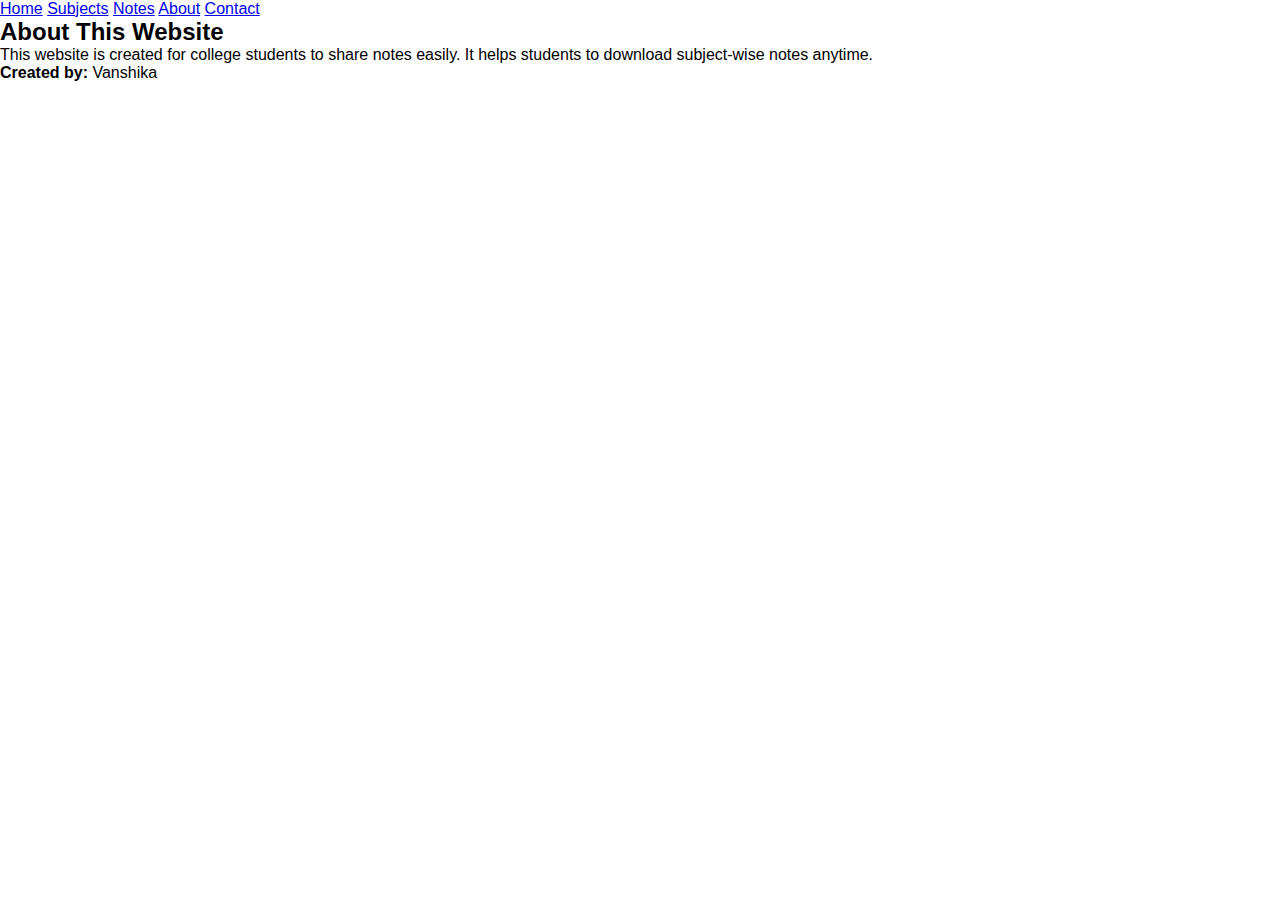
<file: about.html>
<!DOCTYPE html>
<html>
<head>
<title>About</title>
<link rel="stylesheet" href="style.css">
</head>
<body>

<div class="navbar">
<a href="index.html">Home</a>
<a href="subjects.html">Subjects</a>
<a href="notes.html">Notes</a>
<a href="about.html">About</a>
<a href="contact.html">Contact</a>
</div>

<h2>About This Website</h2>
<p>
This website is created for college students to share notes easily.
It helps students to download subject-wise notes anytime.
</p>

<p><b>Created by:</b> Vanshika</p>

</body>
</html>
</file>
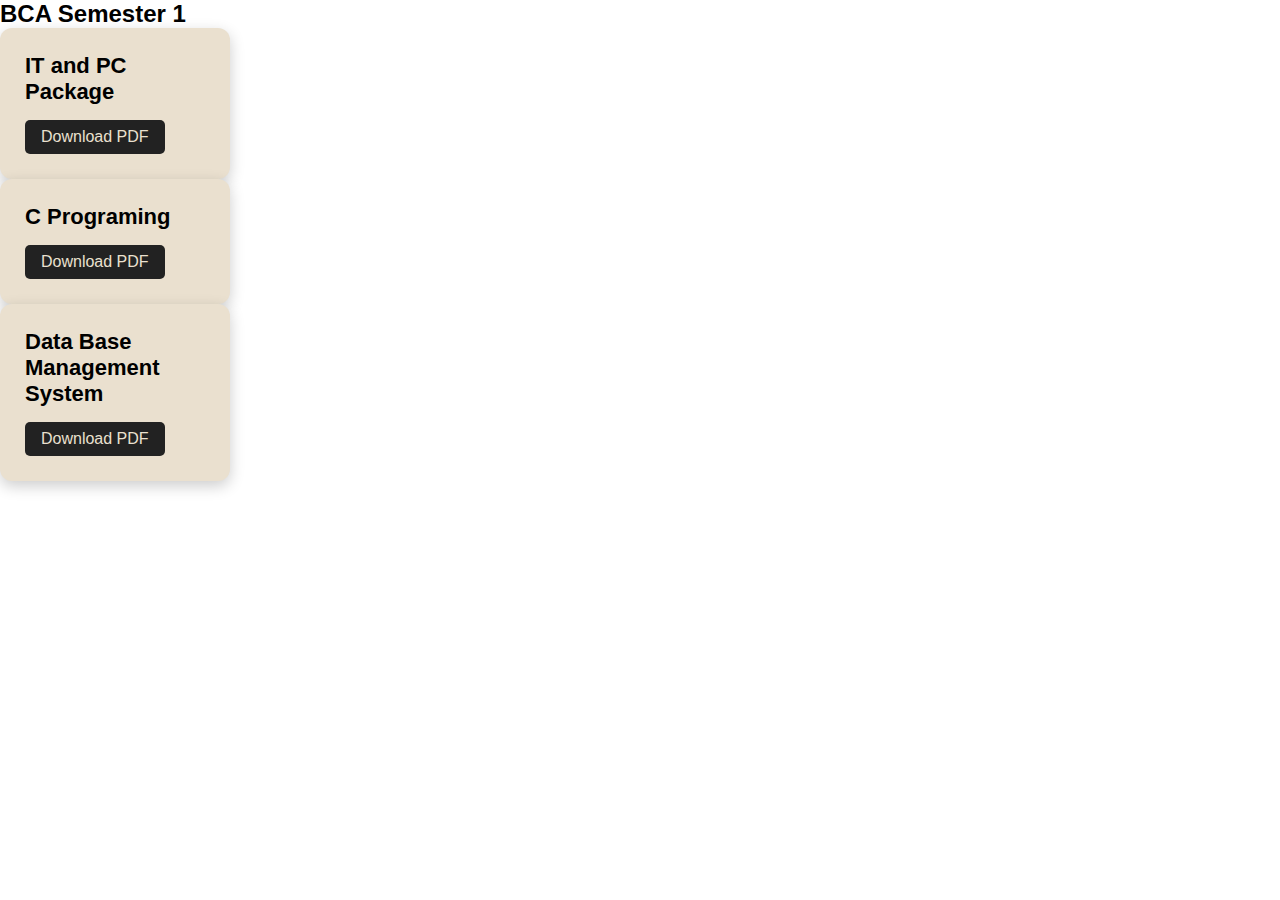
<file: BCA 1 sem.html>
<!DOCTYPE html>
<html>
<head>
<title>BCA Semester 1</title>
<link rel="stylesheet" href="style.css">
</head>
<body>

<h2>BCA Semester 1</h2>

<div class="card">
<h3>IT and PC Package </h3>
<a href="pdf/BCA 1 sem_IT and PC Package.pdf" target="_blank">Download PDF</a>
</div>

<div class="card">
<h3>C Programing </h3>
<a href="pdf/BCA 1 sem_C Programing.pdf" target="_blank">Download PDF</a>
</div>

<div class="card">
<h3>Data Base Management System </h3>
<a href="pdf/BCA 1 sem_DBMS.pdf" target="_blank">Download PDF</a>
</div>

</body>
</html>
</file>
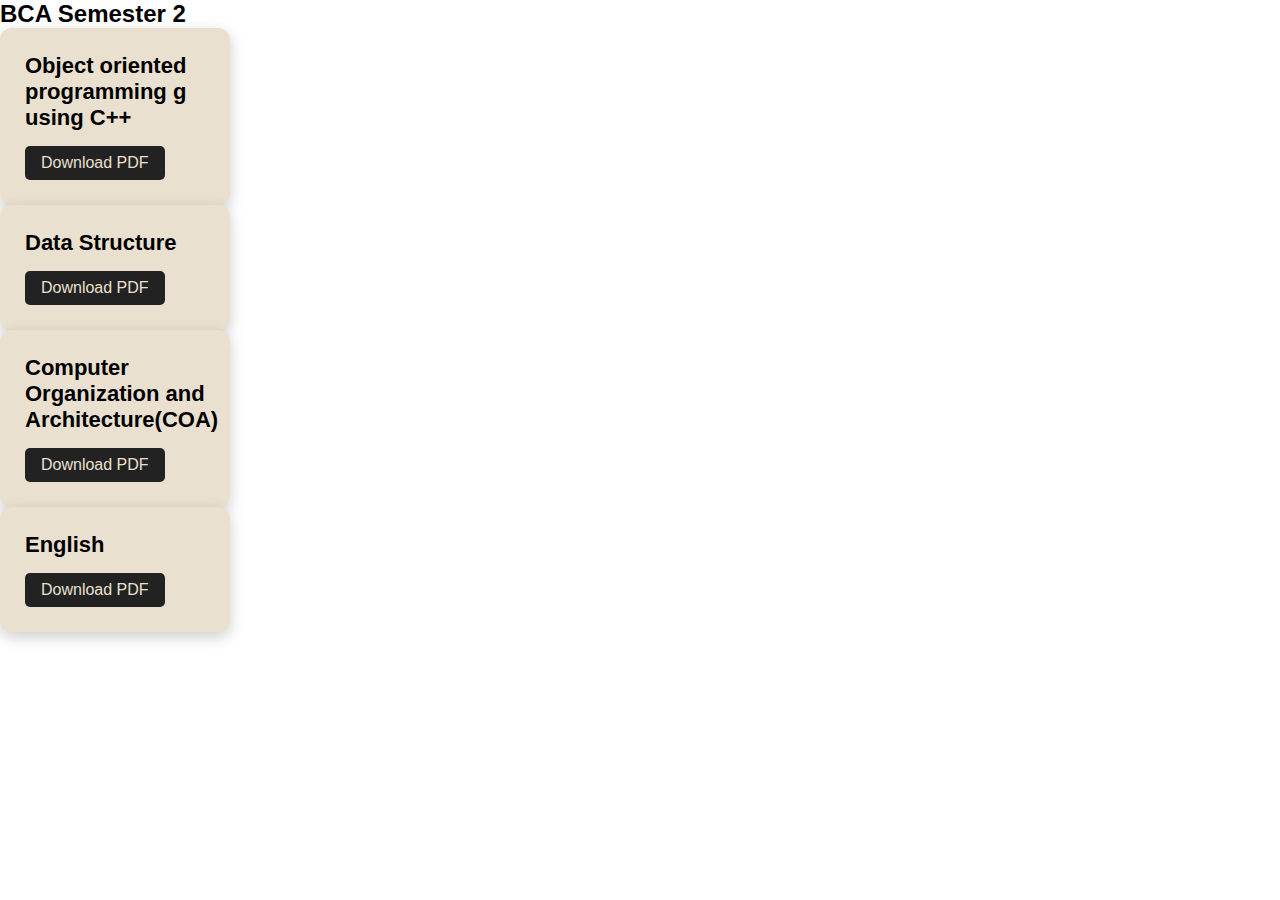
<file: BCA 2 sem.html>
<!DOCTYPE html>
<html>
<head>
<title>BCA Semester 2</title>
<link rel="stylesheet" href="style.css">
</head>
<body>

<h2>BCA Semester 2</h2>

<div class="card">
<h3>Object oriented programming g using C++</h3>
<a href="pdf/BCA 2 sem_C++.pdf" target="_blank">Download PDF</a>
</div>

<div class="card">
<h3>Data Structure</h3>
<a href="pdf/BCA 2 sem_Data Structure.pdf" target="_blank">Download PDF</a>
</div>

<div class="card">
<h3>Computer Organization and Architecture(COA)</h3>
<a href="pdf/BCA 2 sem_COA.pdf" target="_blank">Download PDF</a>
</div>

<div class="card">
<h3>English</h3>
<a href="pdf/BCA 2 sem_English.pdf" target="_blank">Download PDF</a>
</div>

</body>
</html>
</file>
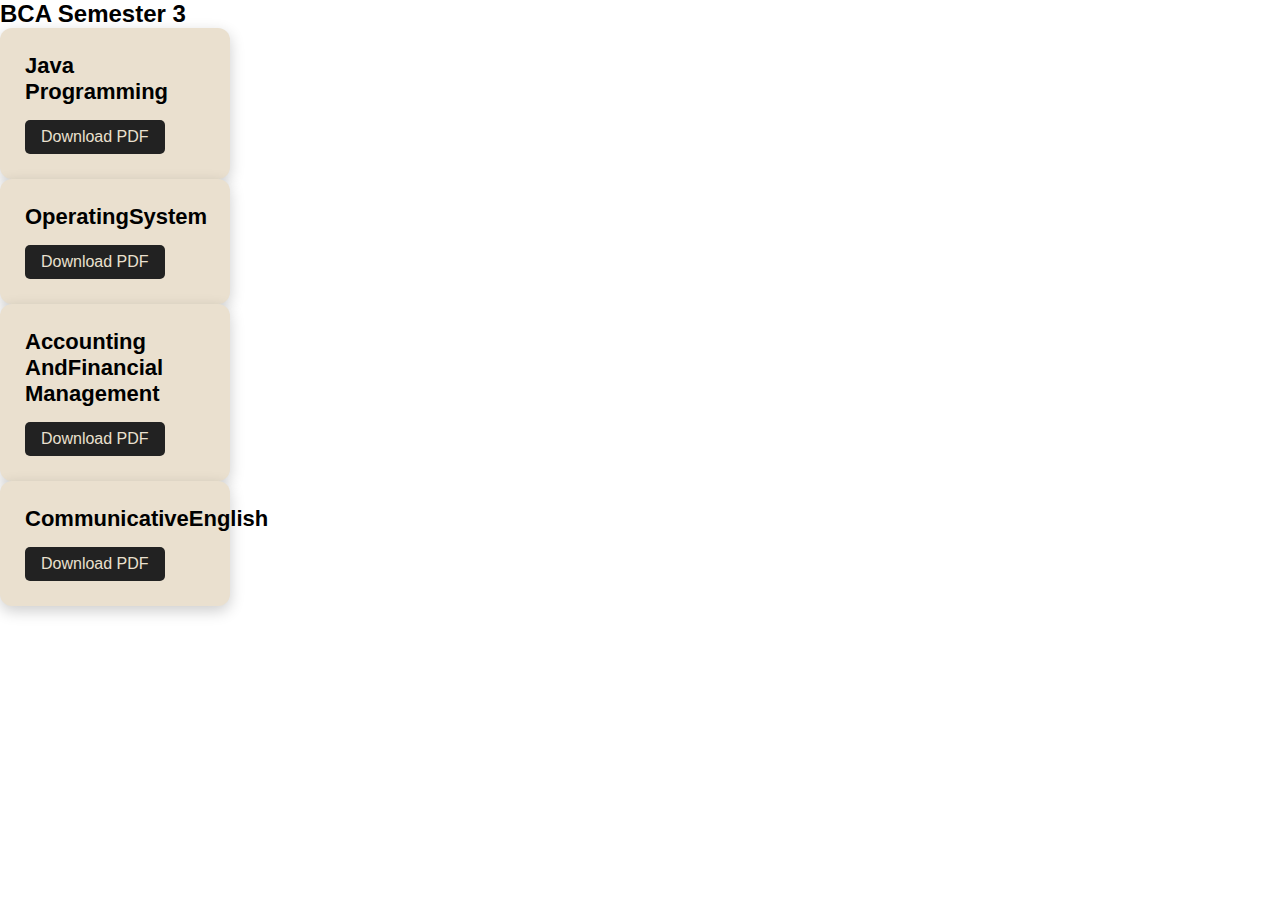
<file: BCA 3 sem.html>
<!DOCTYPE html>
<html>
<head>
<title>BCA Semester 3</title>
<link rel="stylesheet" href="style.css">
</head>
<body>

<h2>BCA Semester 3</h2>

<div class="card">
<h3>Java Programming</h3>
<a href="pdf/BCA 3 sem_java.pdf" target="_blank">Download PDF</a>
</div>

<div class="card">
<h3>OperatingSystem</h3>
<a href="pdf/BCA 3 sem_OperatingSystem.pdf" target="_blank">Download PDF</a>
</div>

<div class="card">
<h3>Accounting AndFinancial Management</h3>
<a href="pdf/BCA 3 sem_Accounting AndFinancial Management.pdf" target="_blank">Download PDF</a>
</div>

<div class="card">
<h3>CommunicativeEnglish</h3>
<a href="pdf/BCA 3 sem_CommunicativeEnglish.pdf" target="_blank">Download PDF</a>
</div>

</body>
</html>
</file>
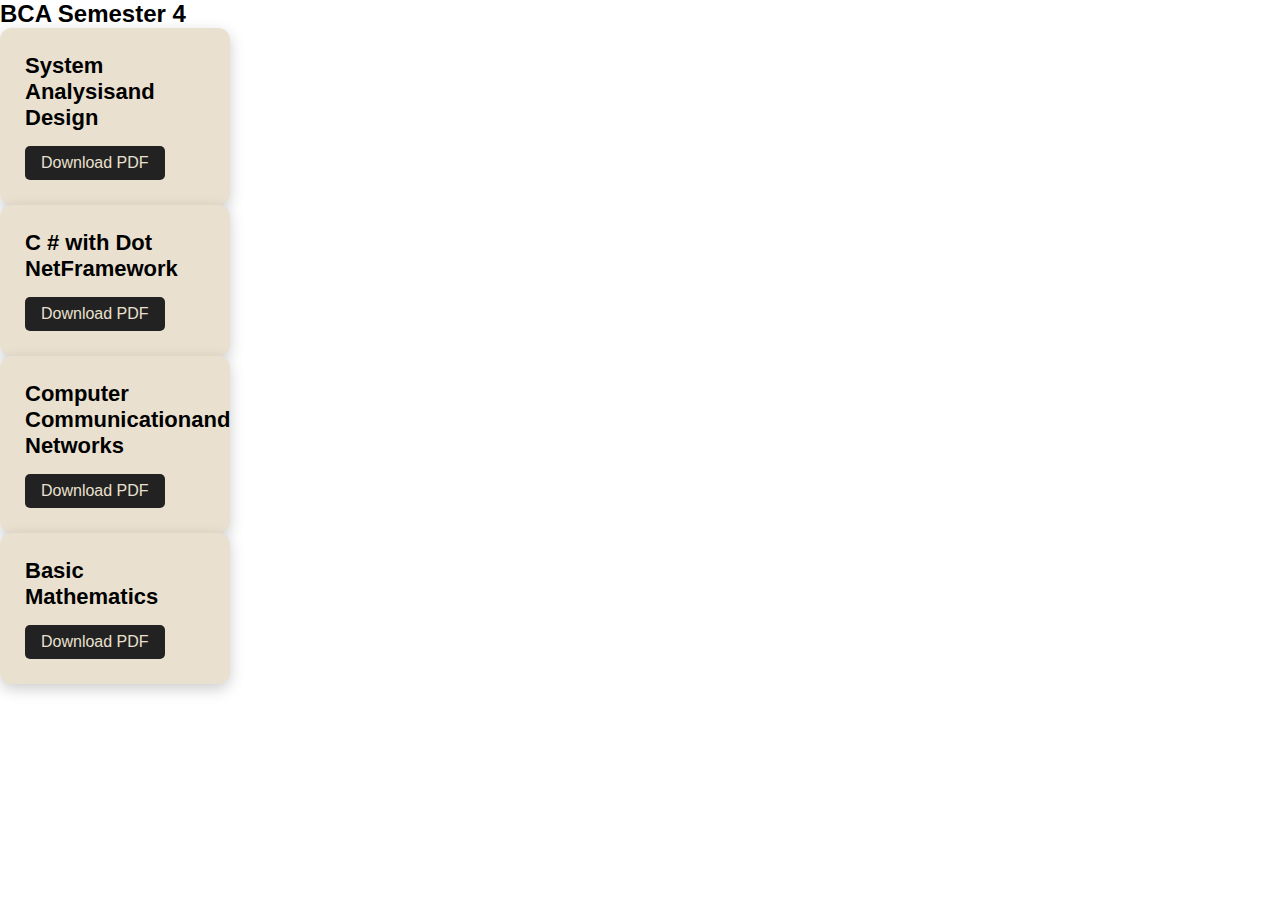
<file: BCA 4 sem.html>
<!DOCTYPE html>
<html>
<head>
<title>BCA Semester 4</title>
<link rel="stylesheet" href="style.css">
</head>
<body>

<h2>BCA Semester 4</h2>

<div class="card">
<h3>System Analysisand Design</h3>
<a href="pdf/BCA 4 sem_System Analysisand Design.pdf" target="_blank">Download PDF</a>
</div>

<div class="card">
<h3>C # with Dot NetFramework</h3>
<a href="pdf/BCA 4 sem_C # with Dot NetFramework.pdf" target="_blank">Download PDF</a>
</div>

<div class="card">
<h3>Computer Communicationand Networks</h3>
<a href="pdf/BCA 4 sem_Computer Communicationand Networks.pdf" target="_blank">Download PDF</a>
</div>

<div class="card">
<h3>Basic Mathematics</h3>
<a href="pdf/BCA 4 sem_Basic Mathematics.pdf" target="_blank">Download PDF</a>
</div>

</body>
</html>
</file>
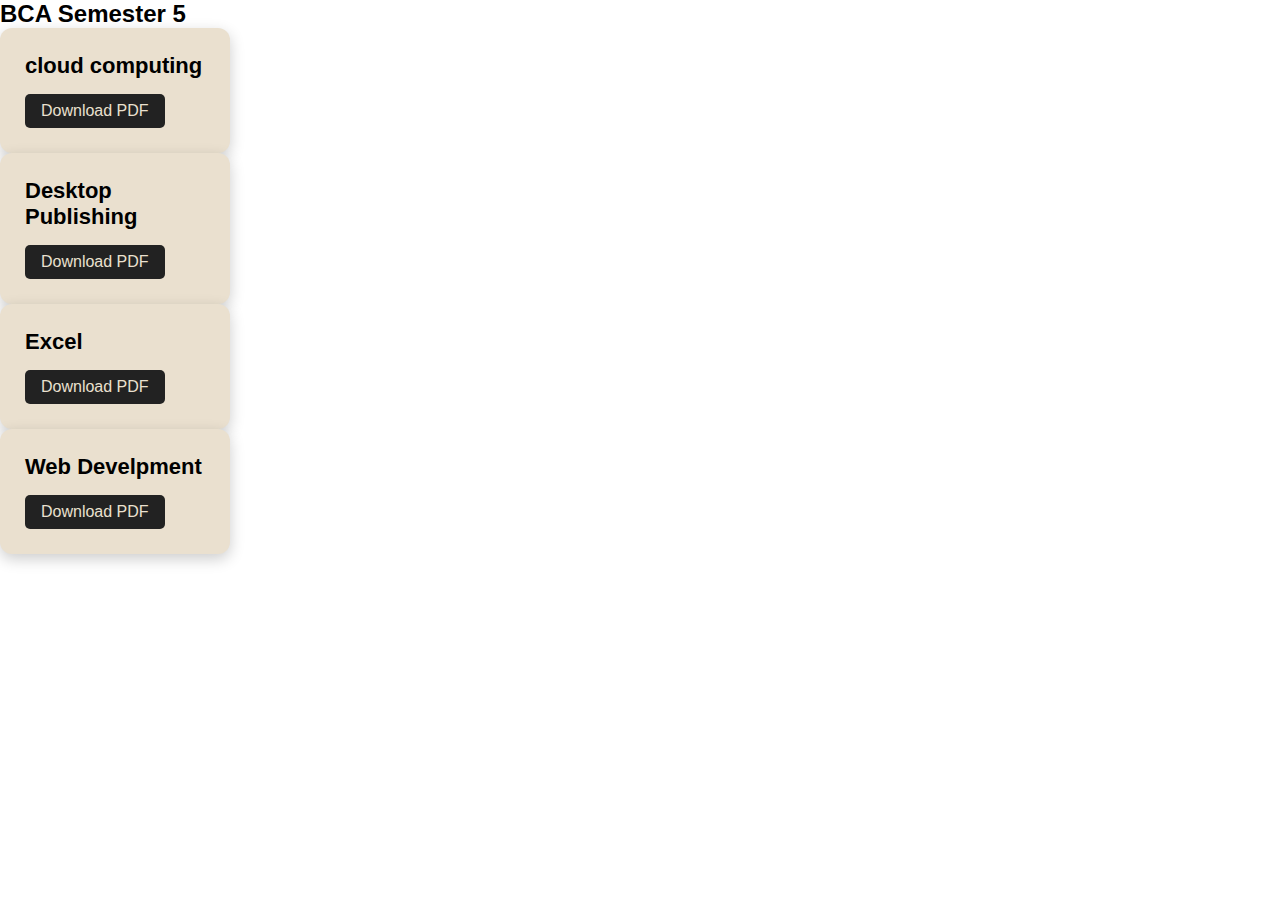
<file: BCA 5 sem.html>
<!DOCTYPE html>
<html>
<head>
<title>BCA Semester 5</title>
<link rel="stylesheet" href="style.css">
</head>
<body>

<h2>BCA Semester 5</h2>

<div class="card">
<h3>cloud computing</h3>
<a href="pdf/BCA 5 sem_cloud computing.pdf" target="_blank">Download PDF</a>
</div>

<div class="card">
<h3>Desktop Publishing</h3>
<a href="pdf/BCA 5 sem_Desktop Publishing.pdf" target="_blank">Download PDF</a>
</div>

<div class="card">
<h3>Excel</h3>
<a href="pdf/BCA 5 sem_Excel.pdf" target="_blank">Download PDF</a>
</div>

<div class="card">
<h3>Web Develpment</h3>
<a href="pdf/BCA 5 sem_Web Develpment.pdf" target="_blank">Download PDF</a>
</div>

</body>
</html>
</file>
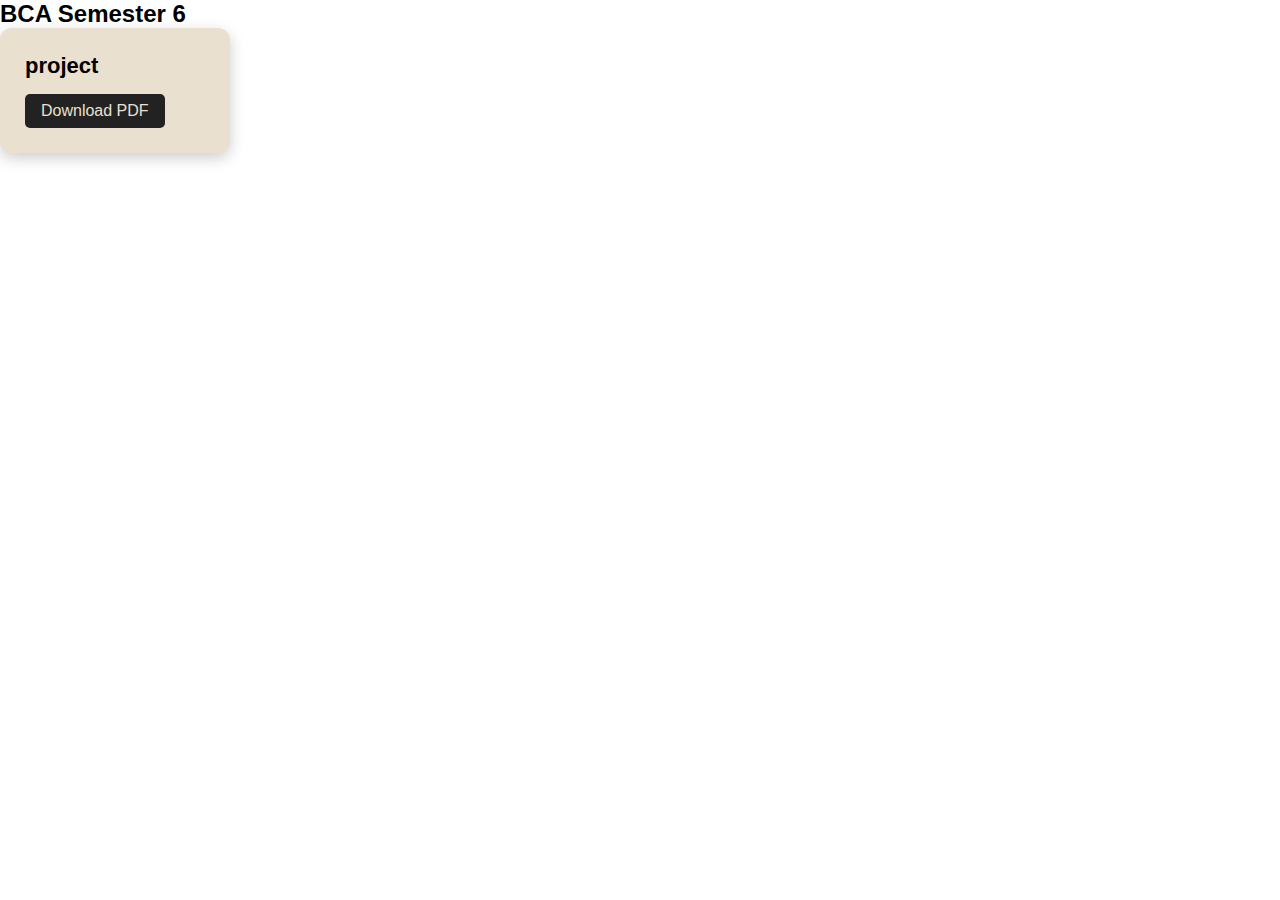
<file: BCA 6 sem.html>
<!DOCTYPE html>
<html>
<head>
<title>BCA Semester 6</title>
<link rel="stylesheet" href="style.css">
</head>
<body>

<h2>BCA Semester 6</h2>

<div class="card">
<h3>project</h3>
<a href="pdf/BCA 6 sem_project.pdf" target="_blank">Download PDF</a>
</div>

</body>
</html>
</file>
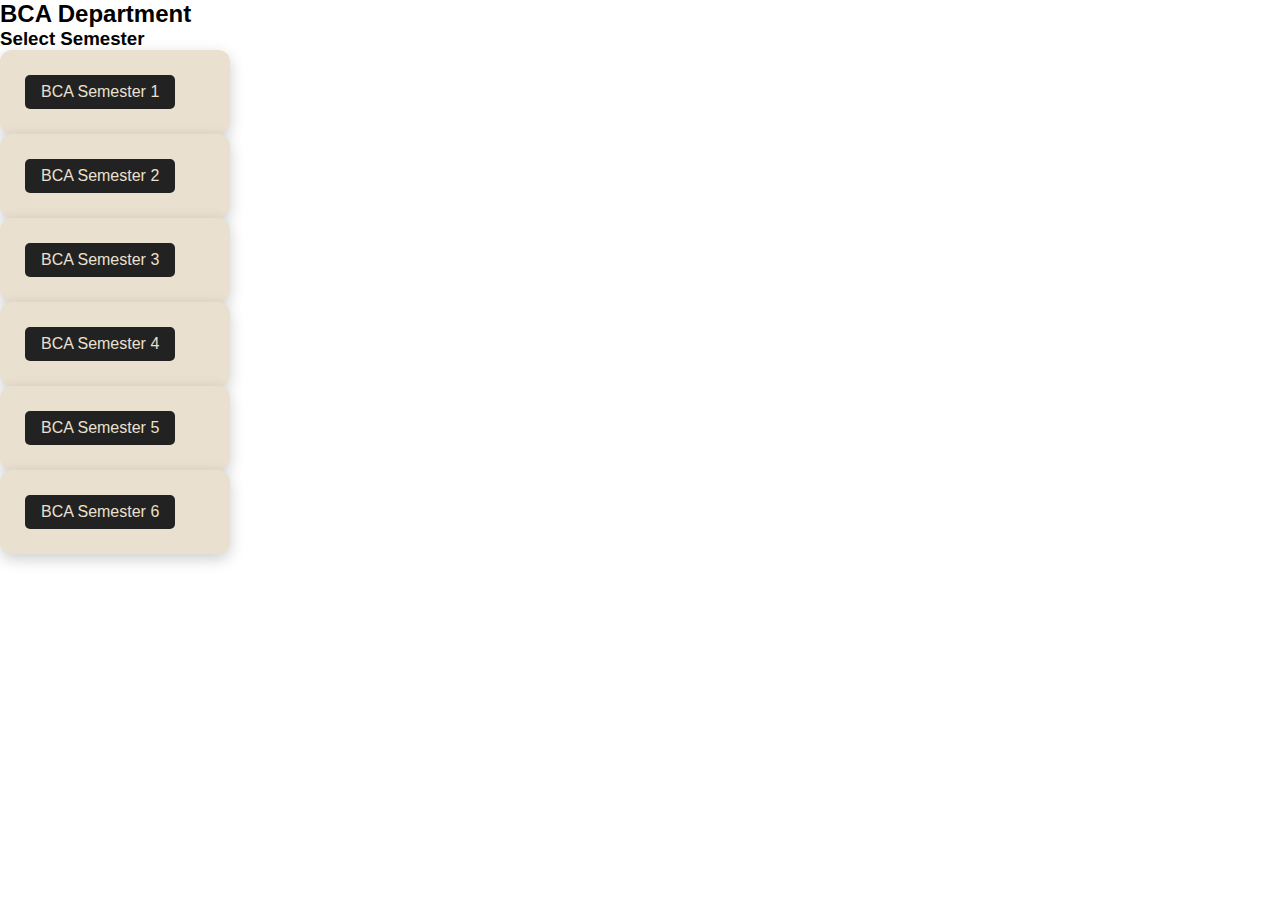
<file: bca.html>
<!DOCTYPE html>
<html>
<head>
<title>BCA Department</title>
<link rel="stylesheet" href="style.css">
</head>
<body>

<h2>BCA Department</h2>
<h3>Select Semester</h3>

<div class="card">
<a href="BCA 1 sem.html">BCA Semester 1</a>
</div>        

<div class="card">
<a href="BCA 2 sem.html">BCA Semester 2</a>
</div>

<div class="card">
<a href="BCA 3 sem.html">BCA Semester 3</a>
</div>

<div class="card">
<a href="BCA 4 sem.html">BCA Semester 4</a>
</div>

<div class="card">
<a href="BCA 5 sem.html">BCA Semester 5</a>
</div>

<div class="card">
<a href="BCA 6 sem.html">BCA Semester 6</a>
</div>

</body>
</html>
</file>
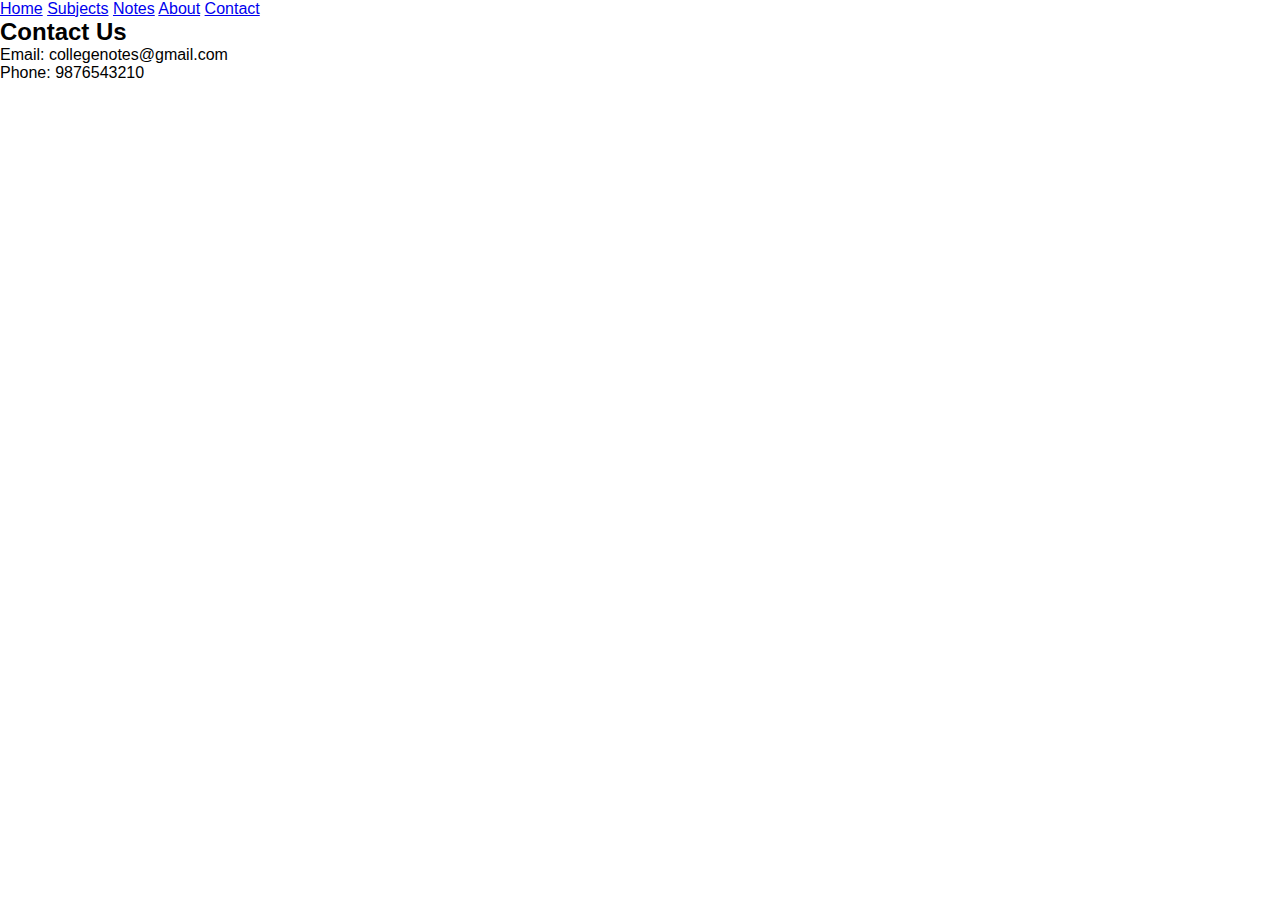
<file: contact.html>
<!DOCTYPE html>
<html>
<head>
<title>Contact</title>
<link rel="stylesheet" href="style.css">
</head>
<body>

<div class="navbar">
<a href="index.html">Home</a>
<a href="subjects.html">Subjects</a>
<a href="notes.html">Notes</a>
<a href="about.html">About</a>
<a href="contact.html">Contact</a>
</div>

<h2>Contact Us</h2>

<p>Email: collegenotes@gmail.com</p>
<p>Phone: 9876543210</p>

</body>
</html>
</file>
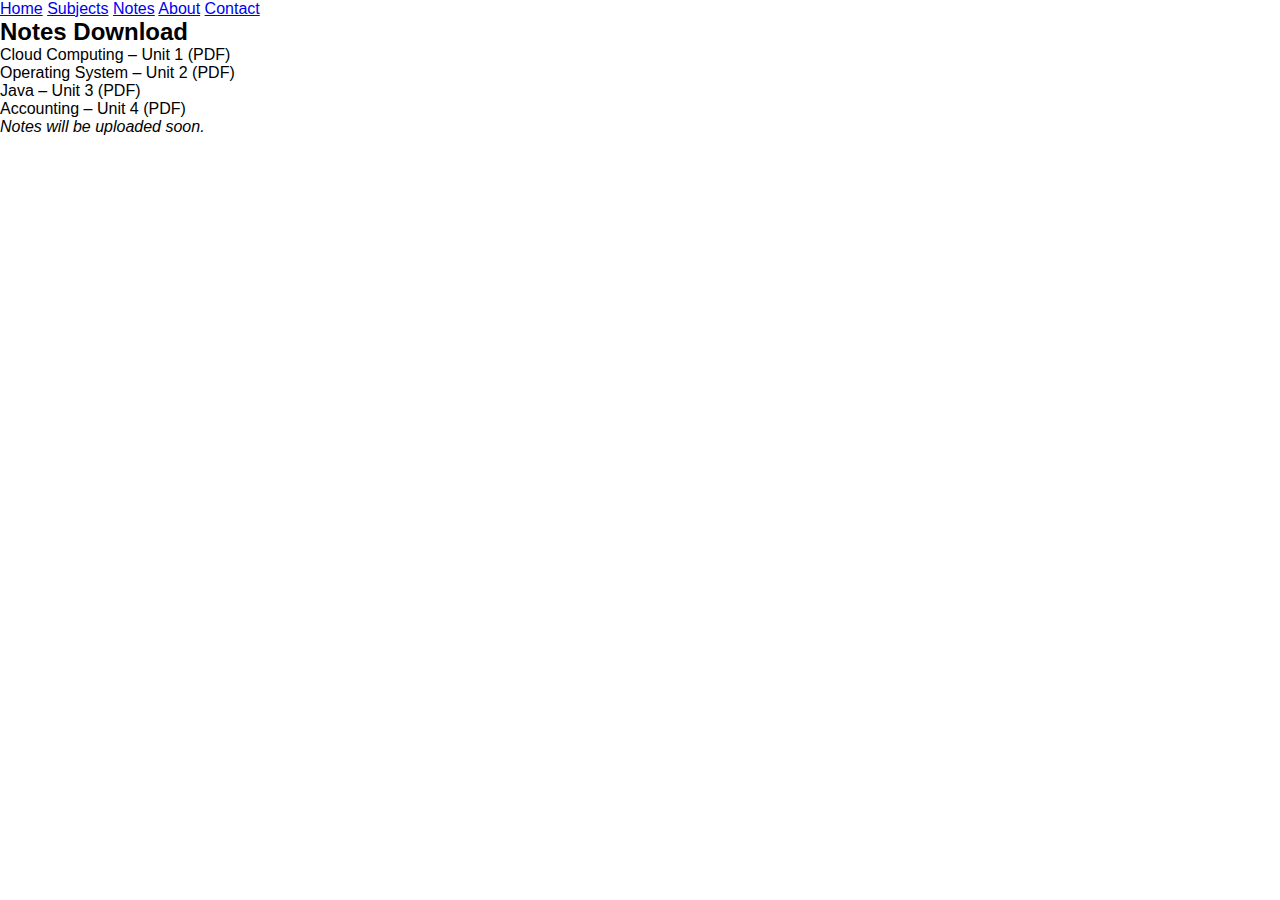
<file: notes.html>
<!DOCTYPE html>
<html>
<head>
<title>Notes</title>
<link rel="stylesheet" href="style.css">
</head>
<body>

<div class="navbar">
<a href="index.html">Home</a>
<a href="subjects.html">Subjects</a>
<a href="notes.html">Notes</a>
<a href="about.html">About</a>
<a href="contact.html">Contact</a>
</div>

<h2>Notes Download</h2>

<p>Cloud Computing – Unit 1 (PDF)</p>
<p>Operating System – Unit 2 (PDF)</p>
<p>Java – Unit 3 (PDF)</p>
<p>Accounting – Unit 4 (PDF)</p>

<p><i>Notes will be uploaded soon.</i></p>

</body>
</html>
</file>
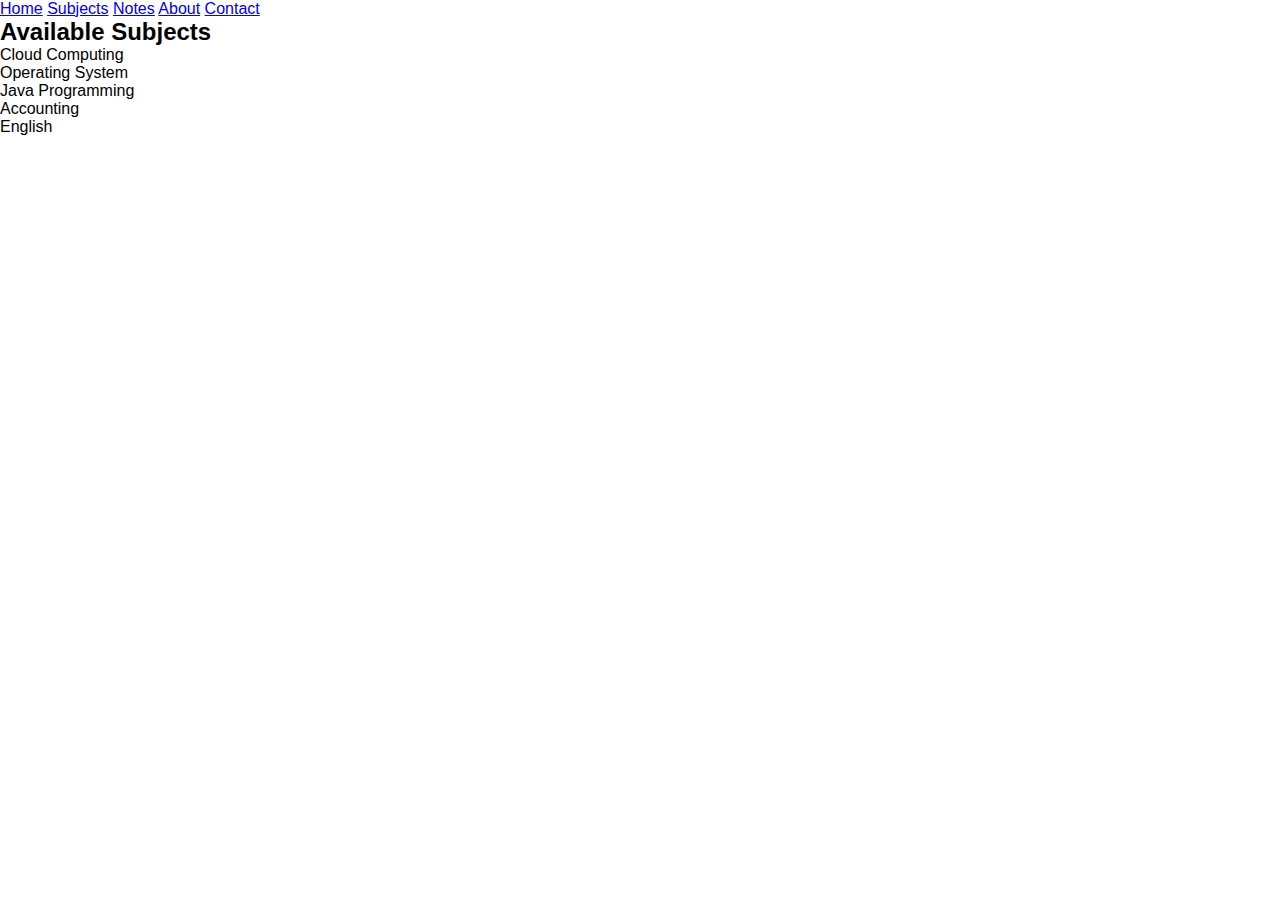
<file: subjects.html>
<!DOCTYPE html>
<html>
<head>
<title>Subjects</title>
<link rel="stylesheet" href="style.css">
</head>
<body>

<div class="navbar">
<a href="index.html">Home</a>
<a href="subjects.html">Subjects</a>
<a href="notes.html">Notes</a>
<a href="about.html">About</a>
<a href="contact.html">Contact</a>
</div>

<h2>Available Subjects</h2>
<ul>
<li>Cloud Computing</li>
<li>Operating System</li>
<li>Java Programming</li>
<li>Accounting</li>
<li>English</li>
</ul>

</body>
</html>
</file>
<file: style.css>
*{
  margin:0;
  padding:0;
  box-sizing:border-box;
  font-family: Arial, sans-serif;
}

/* HERO */
.hero{
  height:100vh;
  background-image: url("images/college.jpg");
  background-size: cover;
  background-position: center;
}

.hero::before{
  content:"";
  position:absolute;
  top:0;
  left:0;
  width:100%;
  height:100%;
  background:rgba(0,0,0,0.6);
}

.hero-content{
  position:relative;
  height:100%;
  color:#EAE0CF;
  display:flex;
  flex-direction:column;
  justify-content:center;
  align-items:center;
  text-align:center;
}

.hero-content h1{
  font-size:48px;
  margin-bottom:10px;
}

.hero-content p{
  font-size:18px;
  margin-bottom:20px;
}

.hero-btn{
  background:#213448;
  color:#EAE0CF;
  padding:12px 25px;
  text-decoration:none;
  border-radius:6px;
  font-weight:bold;
}

/* DEPARTMENTS */
.departments{
  padding:60px 20px;
  text-align:center;
  background:#547792;
}

.departments h2{
  font-size:32px;
  margin-bottom:40px;
}

.dept-box{
  display:flex;
  gap:25px;
  justify-content:center;
  flex-wrap:wrap;
}

.card{
  background:#EAE0CF;
  width:230px;
  padding:25px;
  border-radius:12px;
  box-shadow:0 5px 15px rgba(0,0,0,0.2);
}

.card h3{
  margin-bottom:15px;
  font-size:22px;
}

.card a{
  text-decoration:none;
  background:#222;
  color:#EAE0CF;
  padding:8px 16px;
  border-radius:5px;
  display:inline-block;
}

/* HOW */
.how{
  padding:40px;
  text-align:center;
}

.how h2{
  margin-bottom:10px;
}

/* FOOTER */
footer{
  background:#213448;
  color:#EAE0CF;
  text-align:center;
  padding:15px;
}
</file>
